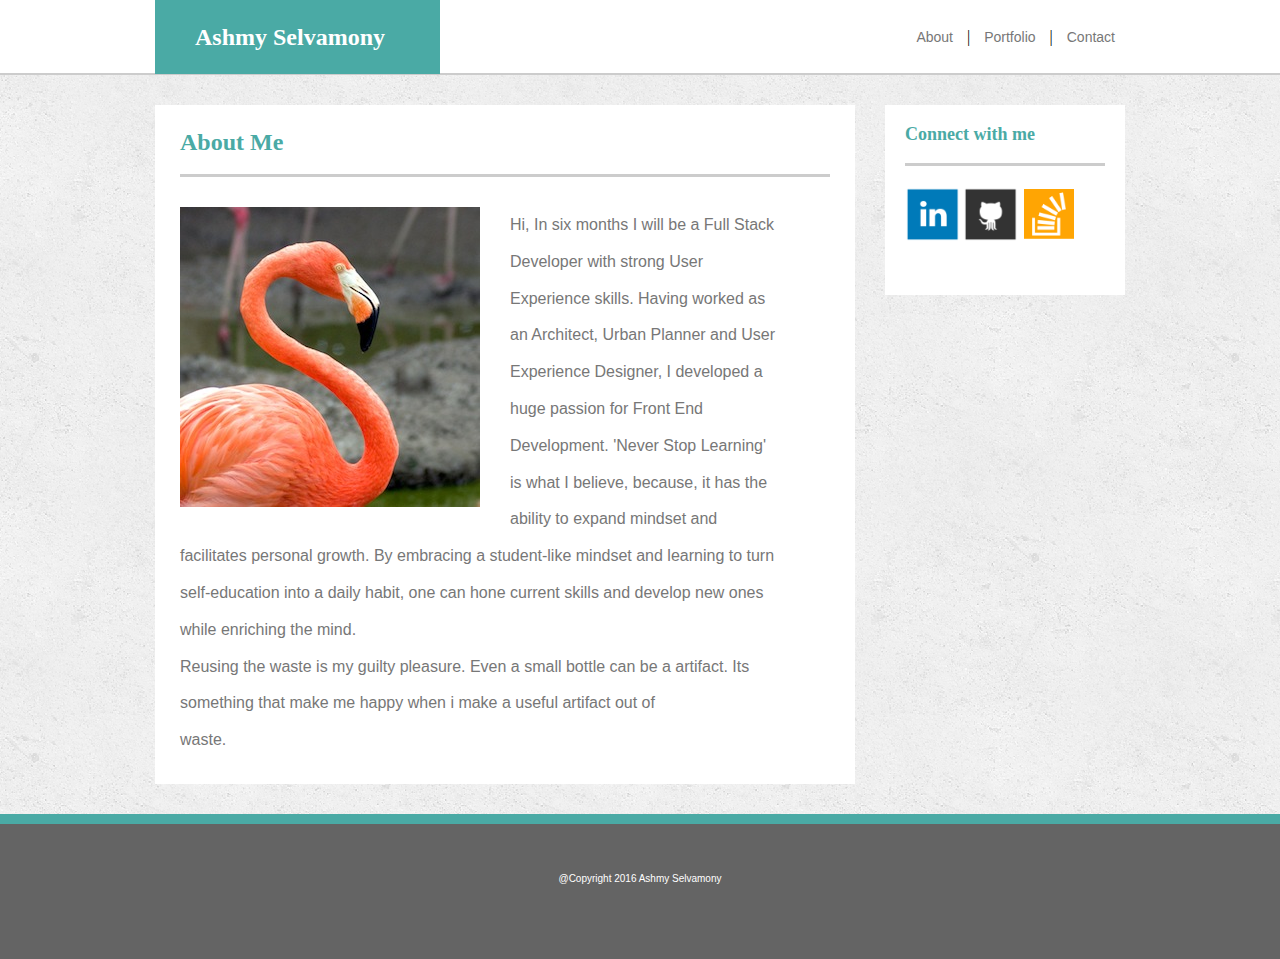
<file: index.html>
<!DOCTYPE html>
<html lang="en">
<head>
	<meta charset="UTF-8">
	<title>Basic-Portfolio</title>

	<link rel="stylesheet" type="text/css" href="assets/css/reset.css">
	<link rel="stylesheet" type="text/css" href="assets/css/style.css">
</head>

<body background="assets/images/concrete_seamless.png">

	<!-- <div class="wrapper"> -->
		<header>
			<div class="container">
				<h1>Ashmy Selvamony</h1>
		    	<div class="nav-links">
			   	<nav>
				  <a href="index.html">About</a> |
				  <a href="portfolio.html">Portfolio</a> |
				  <a href="contact.html">Contact</a> 
				</nav>
				</div>
		    </div>
		</header>
		
		<div class="container">
			<div class="section-left">
				<h2 class="page-heading">About Me</h2>
				<div class="line-heading"></div>
				<div class="myimage">
					<img src="assets/images/profile_2.jpg" alt="Profile Image" align="left">
					<p>Hi, In six months I will be a Full Stack Developer with strong User Experience skills. Having worked as an Architect, Urban Planner and User Experience Designer, I developed a huge passion for Front End Development. 'Never Stop Learning' is what I believe, because, it has the ability to expand mindset and facilitates personal growth. By embracing a student-like mindset and learning to turn self-education into a daily habit, one can hone current skills and develop new ones while enriching the mind. 
					<br>
					Reusing the waste is my guilty pleasure.  Even a small bottle can be a artifact. Its something that make me happy when i make a useful artifact out of waste.
					</p>
				</div>	
			</div>
		<!-- </div> -->

			<div class="aside">
				<div>
					<h2 class="connect">Connect with me</h2>
					<div class="line-heading"></div>
					
					<img src="assets/images/Linkedin_square.png" alt="Linkedin_square" class="image1" width="28%">
					<img src="assets/images/Github_square.png" alt="Github_square" class="image1" width="28%">
					<img src="assets/images/Stackoverflow1.png" alt="Stackoverflow1" class="image2" width="25%">
				</div>
			</div>
		</div>
		<!-- </div> -->

		<!-- <div class="push"></div> -->
  <footer class="footer">@Copyright 2016 Ashmy Selvamony</footer>

</body>
</html>
</file>
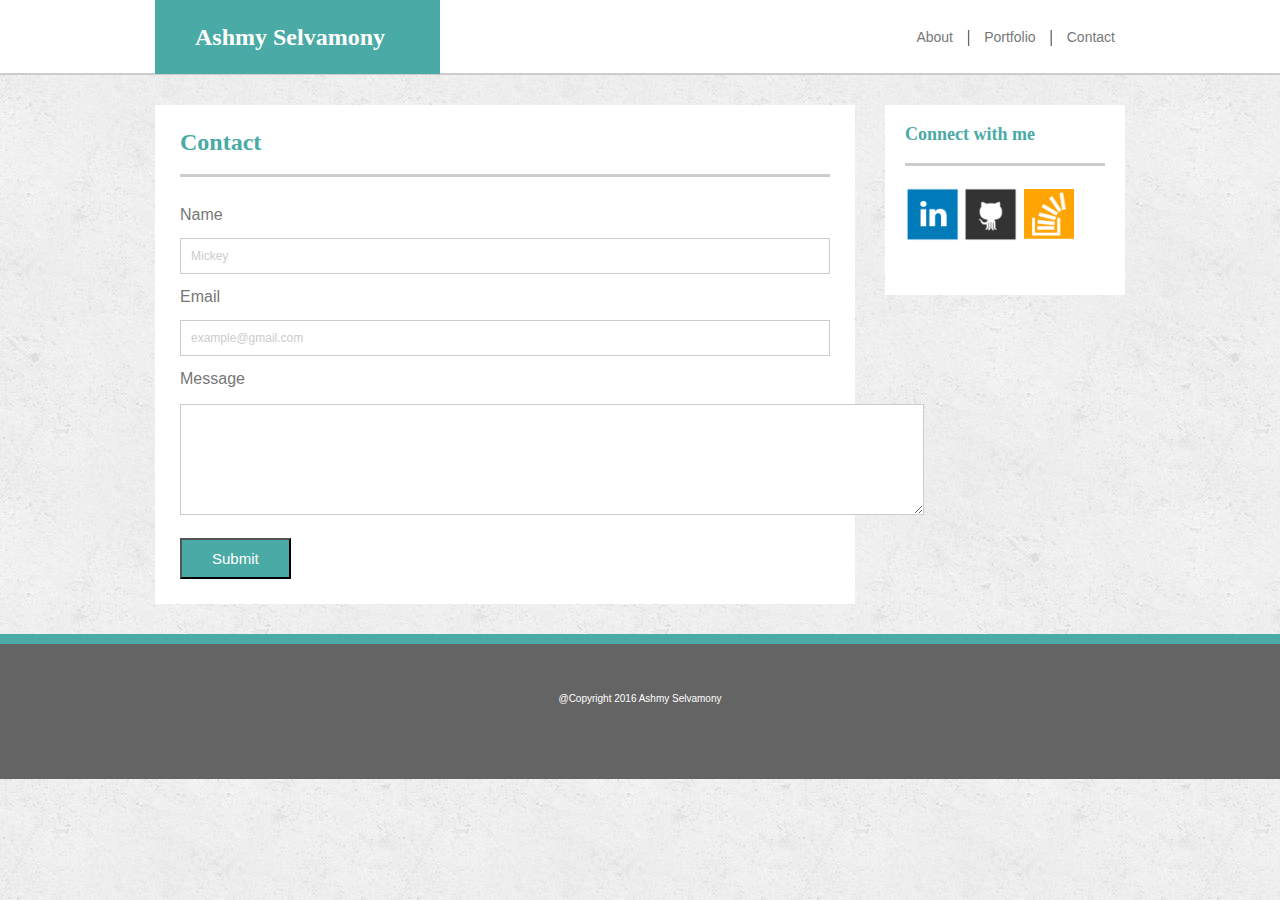
<file: contact.html>
<!DOCTYPE html>
<html lang="en">
<head>
	<meta charset="UTF-8">
	<title>Contact</title>

	<link rel="stylesheet" type="text/css" href="assets/css/reset.css">
	<link rel="stylesheet" type="text/css" href="assets/css/style.css">
</head>

<body background="assets/images/concrete_seamless.png">

	<header>
		<div class="name">
			<div class="container">
				<h1>Ashmy Selvamony</h1>
		    	<div class="nav-links">
				   	<nav>
					  <a href="index.html">About</a> |
					  <a href="portfolio.html">Portfolio</a> |
					  <a href="contact.html">Contact</a> 
					</nav>
				</div>
			</div>
	    </div>
	</header>
	<div class="container">
		<div class="section-left">
			<h2 class="page-heading">Contact</h2>
			<div class="line-heading"></div>
			
				<div class="form">
				<form action="action_page.php">
	  				Name<br>
	  				<input type="text" name="fullname" value="Mickey">
	  				<br>
	  				Email<br>
	 			 	<input type="text" name="Email" value="example@gmail.com">
	  				<br>
	  				Message<br>

	  				<textarea rows="7" cols="90"></textarea>

	  				<div class="button">
	  					<button type="submit" form="form1" value="Submit">Submit</button>
	  				</div>
				</form> 
				</div>
			
		</div>
		<div class="aside">
			<div>
				<h2 class="connect">Connect with me</h2>
				<div class="line-heading"></div>
				
				<img src="assets/images/Linkedin_square.png" class="image1" width="28%">
				<img src="assets/images/Github_square.png" class="image1" width="28%">
				<img src="assets/images/Stackoverflow1.png" class="image2" width="25%">
				
			</div>
		</div>
	</div>
		
	<div class="push"></div>
  	<footer class="footer">@Copyright 2016 Ashmy Selvamony</footer>
</body>
</html>
</file>
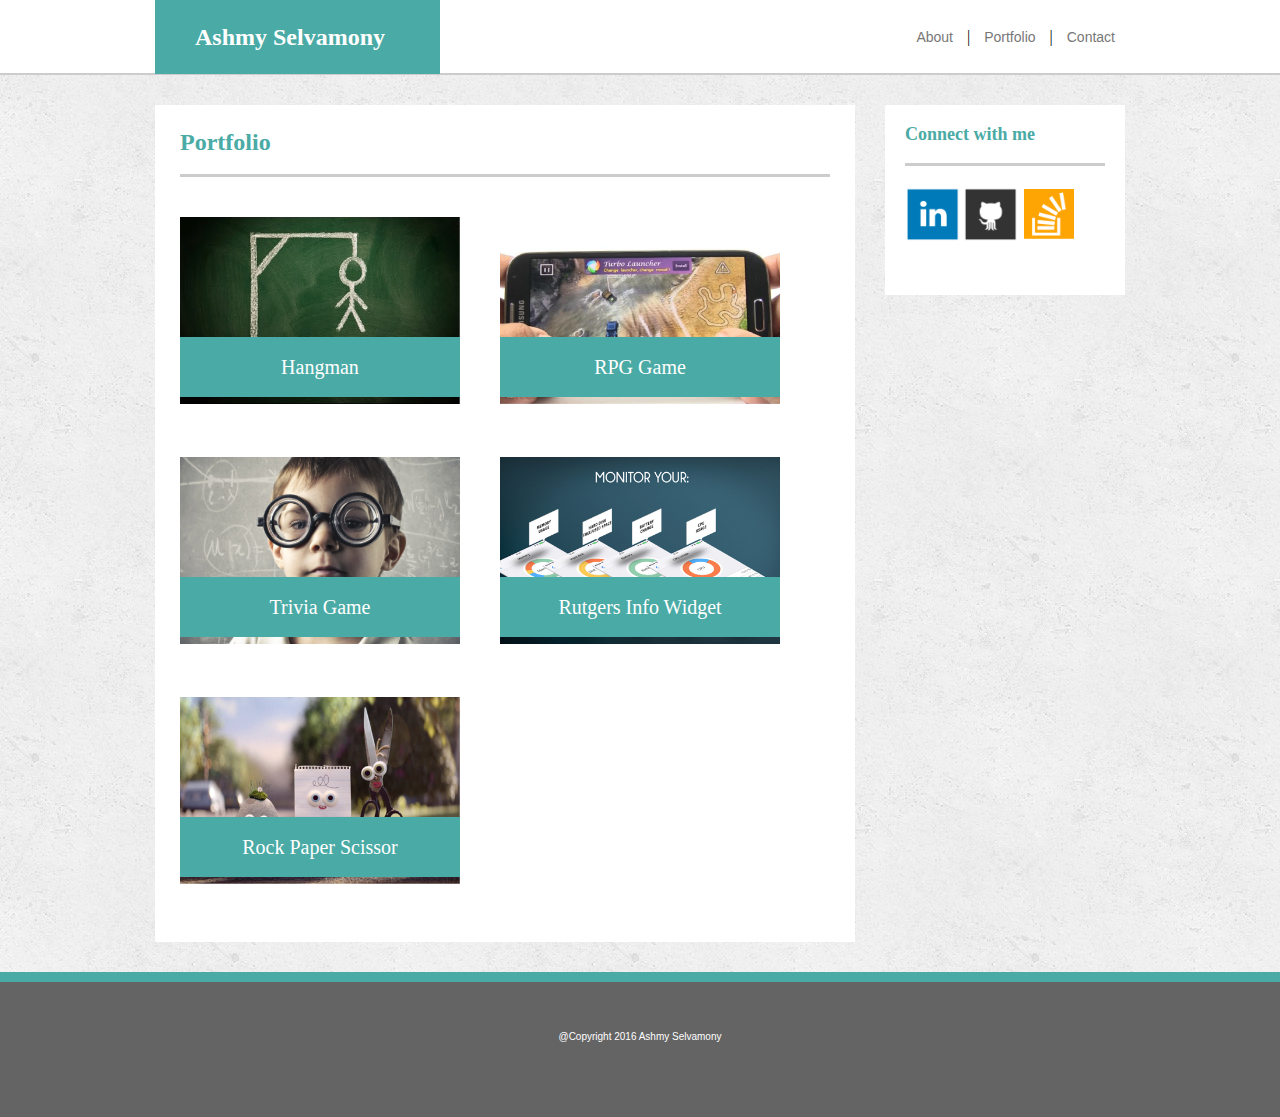
<file: portfolio.html>
<!DOCTYPE html>
<html lang="en">
<head>
	<meta charset="UTF-8">
	<title>Portfolio</title>

	<link rel="stylesheet" type="text/css" href="assets/css/reset.css">
	<link rel="stylesheet" type="text/css" href="assets/css/style.css">
</head>

<body background="assets/images/concrete_seamless.png">

	<div class="wrapper">
		<header>
			<div class="container">
				<div class="name">
					<h1>Ashmy Selvamony</h1>
			    	<div class="nav-links">
				   	<nav>
					  <a href="index.html">About</a> |
					  <a href="portfolio.html">Portfolio</a> |
					  <a href="contact.html">Contact</a> 
					</nav>
					</div>
			    </div>
		    </div>
		</header>
		<div class="container">
			<div class="section-left">
				<h2 class="page-heading">Portfolio</h2>
				<div class="line-heading"></div>

				<section id="projects">
					<div class="projectimage" >
						<img src="assets/images/Hangman.png" class="image3" width="280px">
						<h3>Hangman</h3>
					</div>
				</section>
				
				<section id="projects">
					<div class="projectimage" >
						<img src="assets/images/RPG_game.png" class="image3" width="280px">
						<h3>RPG Game</h3>
					</div>
				</section>
				
				<section id="projects">
					<div class="projectimage">
						<img src="assets/images/Trivia_game.png" class="image3" width="280px">
						<h3>Trivia Game</h3>
					</div>
				</section>

				<section id="projects">
					<div class="projectimage">
						<img src="assets/images/Rutgers_info_widget.png" class="image3" width="280px">
						<h3>Rutgers Info Widget</h3>
					</div>
				</section>

				<section id="projects">
					<div class="projectimage">
						<img src="assets/images/Rock_paper_scissor.png" class="image3" width="280px">
						<h3>Rock Paper Scissor</h3>
					</div>
				</section>
			</div>
			<div class="aside">
				<div>
					<h2 class="connect">Connect with me</h2>
					<div class="line-heading"></div>
					
					<img src="assets/images/Linkedin_square.png" class="image1" width="28%">
					<img src="assets/images/Github_square.png" class="image1" width="28%">
					<img src="assets/images/Stackoverflow1.png" class="image2" width="25%">
				</div>
			</div>
		</div>
	<div class="push"></div>
  	<footer class="footer">@Copyright 2016 Ashmy Selvamony</footer>

</body>
</html>
</file>
<file: assets/css/style.css>
/**
 * Float Layout Activity 
 **/

body {
	font-family: 'Georgia', Times, Times New Roman, serif;
	width: 100%;
	height: 100%
	color: #777;
	
}

header {
	background-color: #ffffff;
	margin: 0px;
	max-width: 100%;
	height: 73px;
	border-bottom: 2px solid #ccc;

}

.footer {
	clear: both;
	color: #fff;
	border-top: 10px solid #4aaaa5;
	background-color: #646464;
	text-align: center;
	padding-top: 50px;
	padding-bottom: 10px;
	font-size: 10px;
	height: 75px;
	width: 100%;
	font-family: 'Arial', 'Helvetica Neue', Helvetica, sans-serif;
}

.container {
	margin: auto;
	width: 970px;
}

h1 {
	float: left;
	background-color: #4aaaa5; 
	width: 250px;
	font-size: 24px;
	padding: 25px 25px 25px 10px;
	text-align: center;
	font-weight: bold;
	color: white;
}


.nav-links 
{
	float: right; 
	height: 73px;
	margin: auto;
	display: flex;
	align-items: center;
}

a
{
	margin: 10px;
	font-size: 14px;
	font-family: 'Arial', 'Helvetica Neue', Helvetica, sans-serif;
	color: #777;
	text-align: center;
	text-decoration: unset;
}

.section-left
{
	float: left;
	padding-top: 30px;
	background-color: #ffffff;
	width: 650px; 
	height: auto;
	margin-top: 30px;
	/*margin-left: 270px;*/
	margin-bottom: 30px;
	padding: 25px;

}

.aside {
	float: right;
	padding: 20px;
	border: 1px #ffffff;
	margin-top: 30px;
	/*margin-right: 250px;*/
	height: 150px;
	width: 200px;
	background: #ffffff;
}

.page-heading
{
	clear: both;
	font-family: 'Georgia', Times, Times New Roman, serif;
	font-size: 24px;
	color: #4aaaa5;
	font-weight: bold;
	margin-bottom: 20px;
}

.connect {
	font-family: 'Georgia', Times, Times New Roman, serif;
	font-size: 18px;
	color: #4aaaa5;
	font-weight: bold;
	margin-bottom: 20px;
}

.line-heading
{
	height: 3px; 
	width: 100%; 
	background-color: #ccc;
	border-color: #fff;
	margin-bottom: 20px;
}

.myimage {
	float: left;
	margin: 10px 20px 0px 0px;
	padding-right: 30px;
}

p {
	clear: both;
	display: inline;
	margin-right: 540px;
	line-height: 230%;
	word-wrap: normal;
	color: #777;
	font-family: 'Arial', 'Helvetica Neue', Helvetica, sans-serif;
}

img {
	padding-right: 30px;
}

.image1 {
	float: left;
	padding-right: 2px;
	margin: 0px;
}
.image2 {
	float: left;
	padding: 0px;
	margin: 3px;
}


.projectimage {
	position: relative;
	
}


h3 {
	position: absolute;
	top: 120px;
	background-color: #4aaaa5;
	height: 40px;
	width: 280px;
	color: white;
	font-size: 20px;
	text-align: center;
	padding-top: 20px;
}

#projects {
	float: left;
	padding-bottom: 30px;
	padding-top: 20px;
	padding-right: 10px;
}
.form {
	font-family: 'Arial', 'Helvetica Neue', Helvetica, sans-serif;
	color: #777;
	padding-top: 10px;
}

 

input {
	width: 100%;
    padding: 10px 10px;
    margin: 15px 0;
    display: inline-block;
    border: 1px solid #ccc;
    box-sizing: border-box;
    font-size: 12px;
    color: #ccc; 
}

textarea {
	margin-top: 17px;
	margin-bottom: 20px;
	border-color: #ccc;
	
}

button {
	background: #4aaaa5;
	padding: 10px 30px 10px 30px;
	color: white;
	font-size: 15px;	
}

.wrapper {
  	min-height: 100%;
  	margin-bottom: -50px;
}


.push {
	
  	height: 50px;
}
</file>
